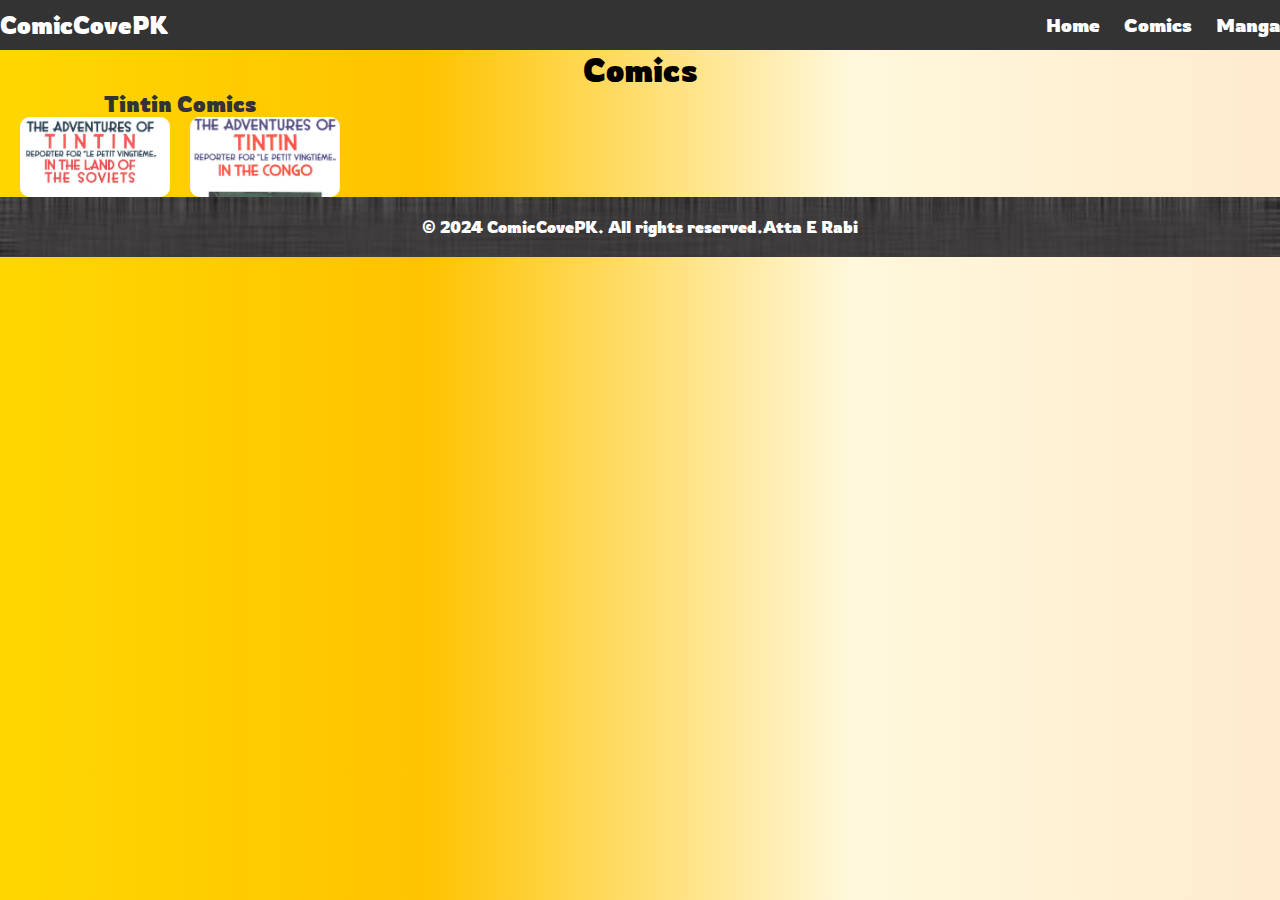
<file: Comic.html>
<!DOCTYPE html>
<html lang="en">
<head>
  <meta charset="UTF-8">
  <meta name="viewport" content="width=device-width, initial-scale=1.0">
  <title>Comics - ComicCovePK</title>
  <link rel="stylesheet" href="styles.css">
</head>
<body>

<nav class="navbar">
    <div class="container">
      <div class="logo">
        <a href="#">ComicCovePK</a>
      </div>
      <ul class="nav-links">
        <li><a href="#">Home</a></li>
        <li><a href="./comic.html">Comics</a></li>
        <li><a href="./manga.html">Manga</a></li>
        <!-- Add more navigation links here -->
      </ul>
    </div>
  </nav>
<section class="comics-section">
  <h1 class="section-heading">Comics</h1>
  <div id="container">
    <div class="tintin-comics">
      <h2 class="comic-category-heading">Tintin Comics</h2>
      <div class="comic-cards">
        <!-- Add more comic cards here -->
        <div class="comic-card">
          <div class="comic-cover"><a href=""><img src="./Img/Tintin in the land of the soviets cover.jpg" alt="Comic 2 Cover"></a></div>
          <h3 class="comic-title">Tintin in the land of soviets</h3>
        </div>
        <div class="comic-card">
          <div class="comic-cover"><a href=""><img src="./Img/Tintin in the the congo.jpg" alt="Comic 2 Cover"></a></div>
          <h3 class="comic-title">Tintin in the congo</h3>
        </div>
        <!-- Add more comic cards here -->
        <!-- Repeat this structure for 10 comics -->
      </div>
    </div>

    <!-- Add more comic categories here -->

  </div>
</section>

  <footer>
    <div class="footer-container">
      <div id="copyright-footer">
      <p>&copy; 2024 ComicCovePK. All rights reserved.<a href="https://codecanvas-v2.netlify.app/">Atta E Rabi</a>
      </p>
      </div>
    </div>
  </footer>

</body>
</html>
</file>
<file: styles.css>
@import url('https://fonts.googleapis.com/css2?family=Rowdies:wght@300;400;700&display=swap');

* {
  margin: 0;
  padding: 0;
  box-sizing: border-box;
}

body {
  font-family: "Rowdies", sans-serif;
  font-weight: 700;
  font-style: normal;
  color: black;
  /* Gradient background */
  background: linear-gradient(90deg, #FFD700, #FFC300, #FFF8DC, #FFEBCD);
}

.navbar {
  background-color: #333;
  color: #fff;
  padding: 10px 0;
}

.container {
  display: flex;
  justify-content: space-between;
  align-items: center;
}

.logo a {
  color: #fff;
  text-decoration: none;
  font-size: 1.5em;
}

.nav-links {
  list-style-type: none;
  margin: 0;
  padding: 0;
}

.nav-links li {
  display: inline;
  align-items:center;
}

.nav-links li a {
  color: #fff;
  text-decoration: none;
  margin-left: 20px;
  font-size: 1.2em;
}

.hero-container {
  width: 100%;
  margin: 5px;
  height: auto;
}

.header-container {
  position: relative;
  padding: 50px 0;
  background-image: url(./Img/Comiccove.jpg);
  background-size: cover;
  background-repeat: no-repeat;
  width:100%;
  height: 700px;
}

#hero-button {
  position: absolute; /* Set the hero button as absolute */
  bottom: 20px; /* Adjust the distance from the bottom */
  left: 50%; /* Center the button horizontally */
  transform: translateX(-50%); /* Center the button horizontally */
}

#explore-btn {
  padding: 10px 20px;
  background-color: #ff6f61;
  border: none;
  border-radius: 5px;
  cursor: pointer;
  transition: background-color 0.3s ease;
}

#explore-btn:hover {
  background-color: #e84545;
}
.content-section {
  padding: 50px 0;
}

.comics-section ,
.manga-section ,
.about-section  {
  width: 100%;
  height: auto;
  text-align: center;
}
.comics-container img{
  display:grid;
  grid-template-columns:repeat(2,1fr);
  width:220px;
  height:auto;
}
.manga-container{  display:grid;
  grid-template-columns:repeat(2,1fr);
  width:220px;
  height:auto;}

.comics-section h2,
.manga-section h2,
.about-section h2 {
  font-size: 1.4em;
  color: #333;
}

.comics-section p,
.manga-section p,
.about-section p {
  font-size: 1.1em;
  color: #666;
}

.about-container{}

#learn-button {
  position: absolute; /* Set the hero button as absolute */
  bottom: 20px; /* Adjust the distance from the bottom */
  left: 50%; /* Center the button horizontally */
  transform: translateX(-50%); /* Center the button horizontally */
}

.learn-more-btn  {
  padding: 10px 20px;
  font-size: 1.1em;
  background-color: #ff6f61;
  color: #fff;
  border: none;
  border-radius: 5px;
  text-decoration: none;
  transition: background-color 0.3s ease;
}

.learn-more-btn:hover{
  background-color: #e84545;
}


.footer-container {
  background-image: url(./Img/footerback.jpg);
  background-repeat: no-repeat;
  background-size: cover;
  text-align: center;
  color: white;
  padding: 20px; /* Adjust padding as needed */
  
}

.footer-container a {
  color: white;
  text-decoration: none; /* Remove default underline */
}

#container {
  max-width: 100%;
  max-height:auto;
  margin: 0 auto;
  padding: 0 20px;
  display:grid;
  grid-template-columns: repeat(5 ,1fr); /* Adjust the widths as needed */
}


.comic-cards {
  width:100;
  height:auto;
  display:flex;
  flex-direction:row;
  gap: 20px; /* Adjust the gap between grid items */
}

.comic-card {
  background-color: #f9f9f9;
  border-radius: 10px;
  overflow: hidden;
  width:150px;
  height:80px;
}

.comic-cover img {
  width: 100%;
  height: auto;
}

.comic-title {
  font-size: 1.2em;
  margin: 10px 0;
}

.comic-description {
  font-size: 1em;
  color: #666;
  margin-bottom: 10px;
}

.footer-container a:hover {
  text-decoration: underline; /* Add underline on hover */
}
@media screen and (min-width: 280px) and (max-width: 914px) {
navbar {
  background-color: #333;
  color: #fff;
  padding: 10px 0;
}

.container {
  display: flex;
  justify-content: space-between;
  align-items: center;
}

.logo a {
  color: #fff;
  text-decoration: none;
  font-size: 0.4em;
}

.nav-links {
  list-style-type: none;
  margin: 0;
  padding: 0;
}

.nav-links li {
  display: inline;
}

.nav-links li a {
  color: #fff;
  text-decoration: none;
  margin-left: 20px;
  font-size: 0.7em;
  align-items:center;
  justify-content:center;
}

  .hero-container{
    width:100%;
    height:auto;
  }


  .header-container {
    height: 400px; /* Adjust height for smaller screens */
    width:100%;
   background-size: 100% 100%; /* Adjust background size to cover the container */
    background-repeat: no-repeat;
  }


  .comics-container img,
  .manga-container {
    width: 150px; /* Adjust width for smaller screens */
  }

  .comics-section h2,
  .manga-section h2,
  .about-section h2 {
    font-size: 1.2em; /* Adjust font size for smaller screens */
  }

  .comics-section p,
  .manga-section p,
  .about-section p {
    font-size: 1em; /* Adjust font size for smaller screens */
  }

  #hero-button,
  #learn-button {
    bottom: 10px; /* Adjust distance from the bottom for smaller screens */
  }

  .learn-more-btn,
  #explore-btn {
    font-size: 1em; /* Adjust font size for smaller screens */
    padding: 8px 16px; /* Adjust padding for smaller screens */
  }
  
#container{
  max-width: 100%;
  max-height:auto;
  display:grid;
  grid-template-columns: repeat(2,1fr); /* Adjust the widths as needed */
  margin-bottom:20px;
}


.comic-cards {
  width:100%;
  height:auto;
  display:flex;
  flex-direction:row;
  gap: 5px; /* Adjust the gap between grid items */
}

.comic-card {
  background-color: #f9f9f9;
  border-radius: 10px;
  overflow: hidden;
  height:300px;
  width:190px;
}

.comic-cover img {
  width: 100%;
  height: auto;
}

.comic-title {
  font-size: 0.8em;
  margin: 5px 0;
}

.comic-description {
  font-size: 0.3em;
  color: #666;
  margin-bottom: 5px;
}
  

  /* Additional styles specific to smaller screens can be added here */
}
</file>
